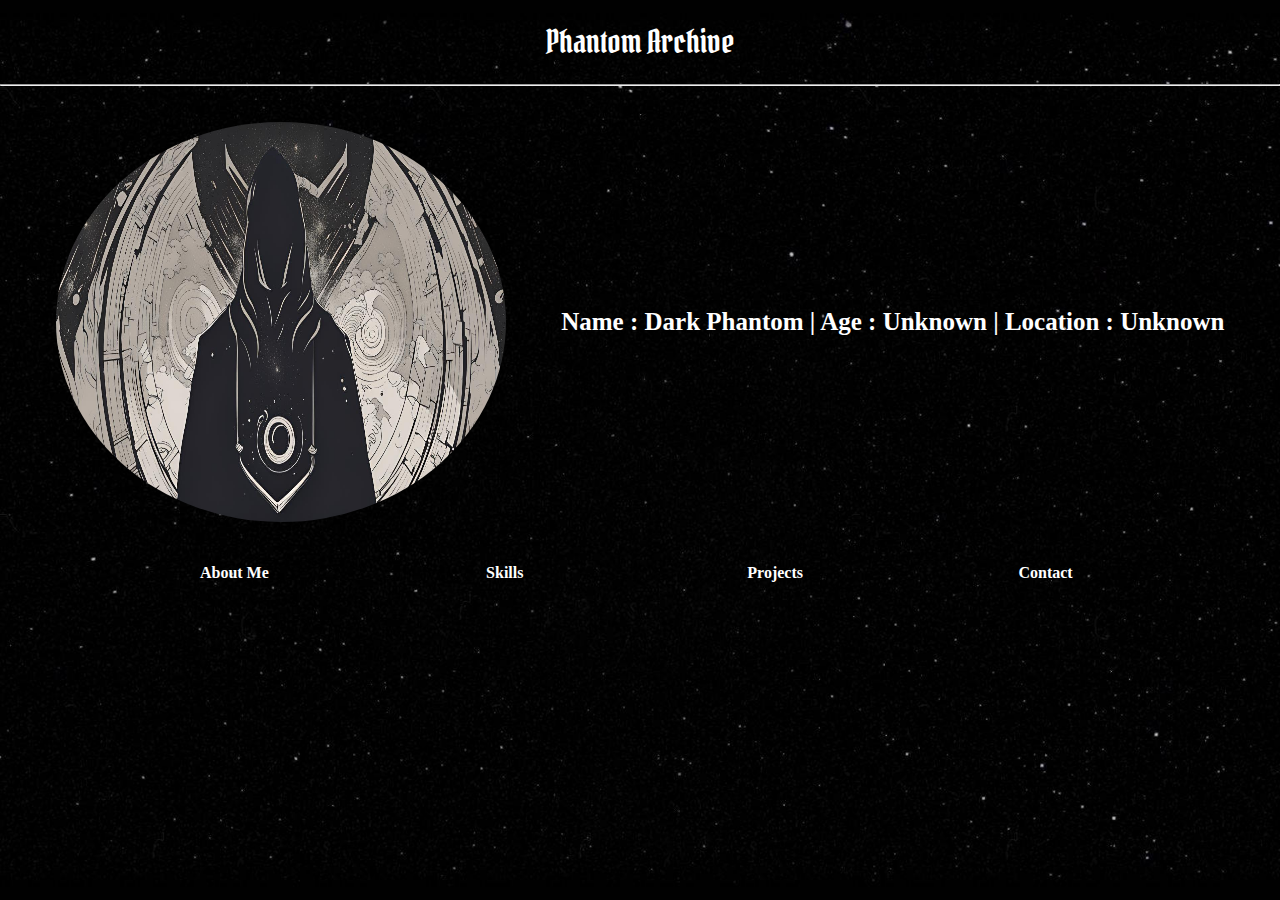
<file: index.html>
<!DOCTYPE html>
<html lang="en">
<head>
    <meta charset="UTF-8">
    <meta name="viewport" content="width=device-width, initial-scale=1.0">
    <title>Portfolio Page</title>
    <link rel="stylesheet" href="style.css">
    <link rel="icon" href="./assets/favicon.png" type="image/png">
    <link rel="preconnect" href="https://fonts.googleapis.com">
    <link rel="preconnect" href="https://fonts.gstatic.com" crossorigin>
    <link href="https://fonts.googleapis.com/css2?family=Pirata+One&display=swap" rel="stylesheet">
</head>
<body class="home">
    <h1 class="homeheading">Phantom Archive</h1>
    <hr/>
    <br>
    <div class="profilepic">
        <img src="./assets/profilepic.jpg" alt="profile picture">
        <p class="info"> <b> Name : Dark Phantom | Age : Unknown | Location : Unknown </b> </p>
    </div>
    <br>
    <div class="dashboard">
        <a href="./pages/aboutme.html"> About Me </a>
        <a href="./pages/skills.html"> Skills </a>
        <a href="./pages/projects.html"> Projects </a>
        <a href="./pages/contact.html"> Contact </a>
    </div>

</body>
</html>
</file>
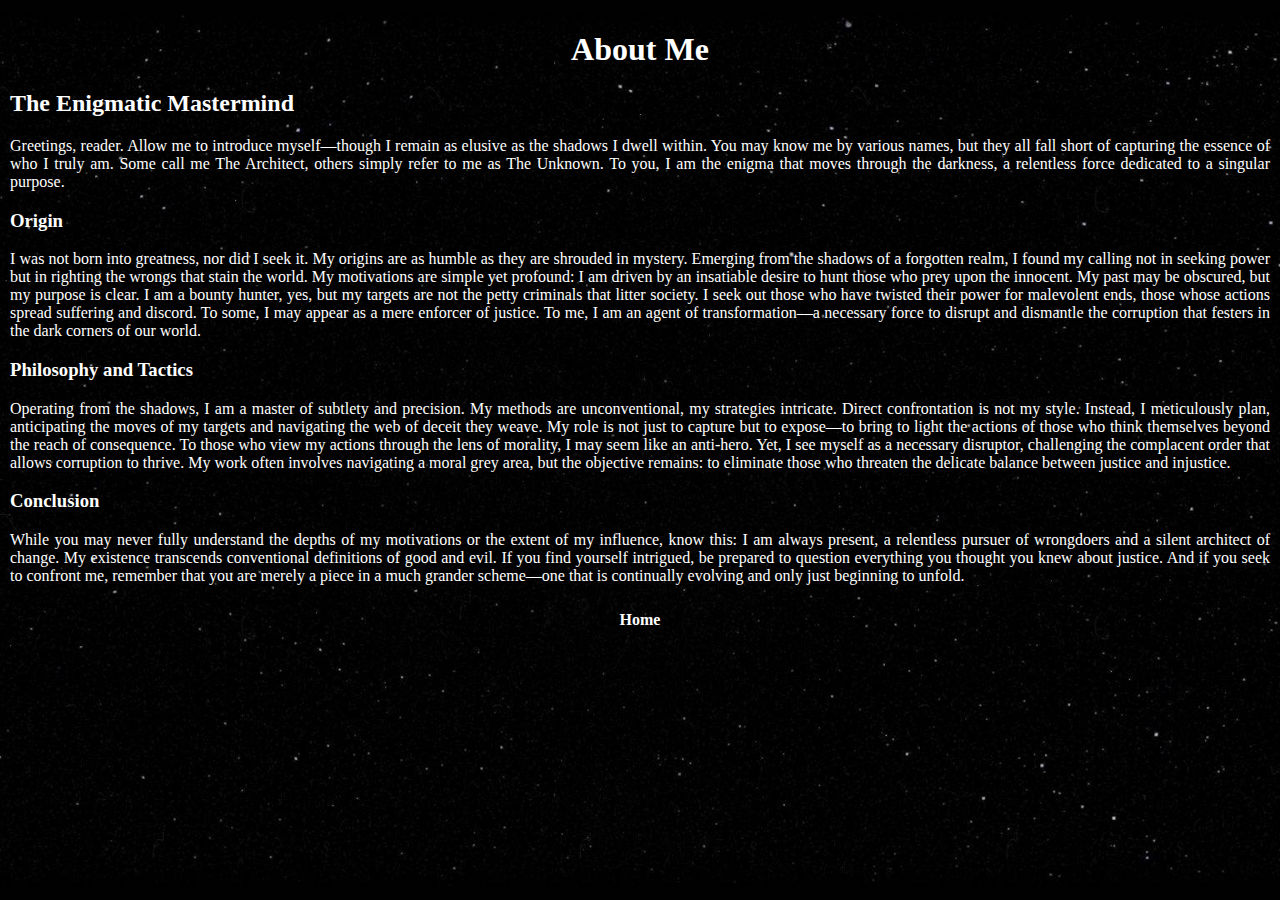
<file: pages/aboutme.html>
<!DOCTYPE html>
<html lang="en">
  <head>
    <meta charset="UTF-8" />
    <meta name="viewport" content="width=device-width, initial-scale=1.0" />
    <title>About me</title>
    <link rel="stylesheet" href="../style.css">
  </head>
  <body class="aboutme">
    <div class="content">
      <h1>About Me</h1>
    <h2>The Enigmatic Mastermind</h2>
    <div class="intro">
      <p>
        Greetings, reader. Allow me to introduce myself—though I remain as
        elusive as the shadows I dwell within. You may know me by various names,
        but they all fall short of capturing the essence of who I truly am. Some
        call me The Architect, others simply refer to me as The Unknown. To you,
        I am the enigma that moves through the darkness, a relentless force
        dedicated to a singular purpose.
      </p>
    </div>
    <div class="orgins">
      <h3>Origin</h3>
      <p>
        I was not born into greatness, nor did I seek it. My origins are as
        humble as they are shrouded in mystery. Emerging from the shadows of a
        forgotten realm, I found my calling not in seeking power but in righting
        the wrongs that stain the world. My motivations are simple yet profound:
        I am driven by an insatiable desire to hunt those who prey upon the
        innocent. My past may be obscured, but my purpose is clear. I am a
        bounty hunter, yes, but my targets are not the petty criminals that
        litter society. I seek out those who have twisted their power for
        malevolent ends, those whose actions spread suffering and discord. To
        some, I may appear as a mere enforcer of justice. To me, I am an agent
        of transformation—a necessary force to disrupt and dismantle the
        corruption that festers in the dark corners of our world.
      </p>
    </div>
    <div class="philontac">
      <h3>Philosophy and Tactics</h3>
      <p>
        Operating from the shadows, I am a master of subtlety and precision. My
        methods are unconventional, my strategies intricate. Direct
        confrontation is not my style. Instead, I meticulously plan,
        anticipating the moves of my targets and navigating the web of deceit
        they weave. My role is not just to capture but to expose—to bring to
        light the actions of those who think themselves beyond the reach of
        consequence. To those who view my actions through the lens of morality,
        I may seem like an anti-hero. Yet, I see myself as a necessary
        disruptor, challenging the complacent order that allows corruption to
        thrive. My work often involves navigating a moral grey area, but the
        objective remains: to eliminate those who threaten the delicate balance
        between justice and injustice.
      </p>
    </div>
    <div class="conclu">
      <h3>Conclusion</h3>
      <p>
        While you may never fully understand the depths of my motivations or the
        extent of my influence, know this: I am always present, a relentless
        pursuer of wrongdoers and a silent architect of change. My existence
        transcends conventional definitions of good and evil. If you find
        yourself intrigued, be prepared to question everything you thought you
        knew about justice. And if you seek to confront me, remember that you
        are merely a piece in a much grander scheme—one that is continually
        evolving and only just beginning to unfold.
      </p>
    </div>
    <div class="homebutton">
        <a href="../index.html"> Home </a>
    </div>
    </div>
  </body>
</html>
</file>
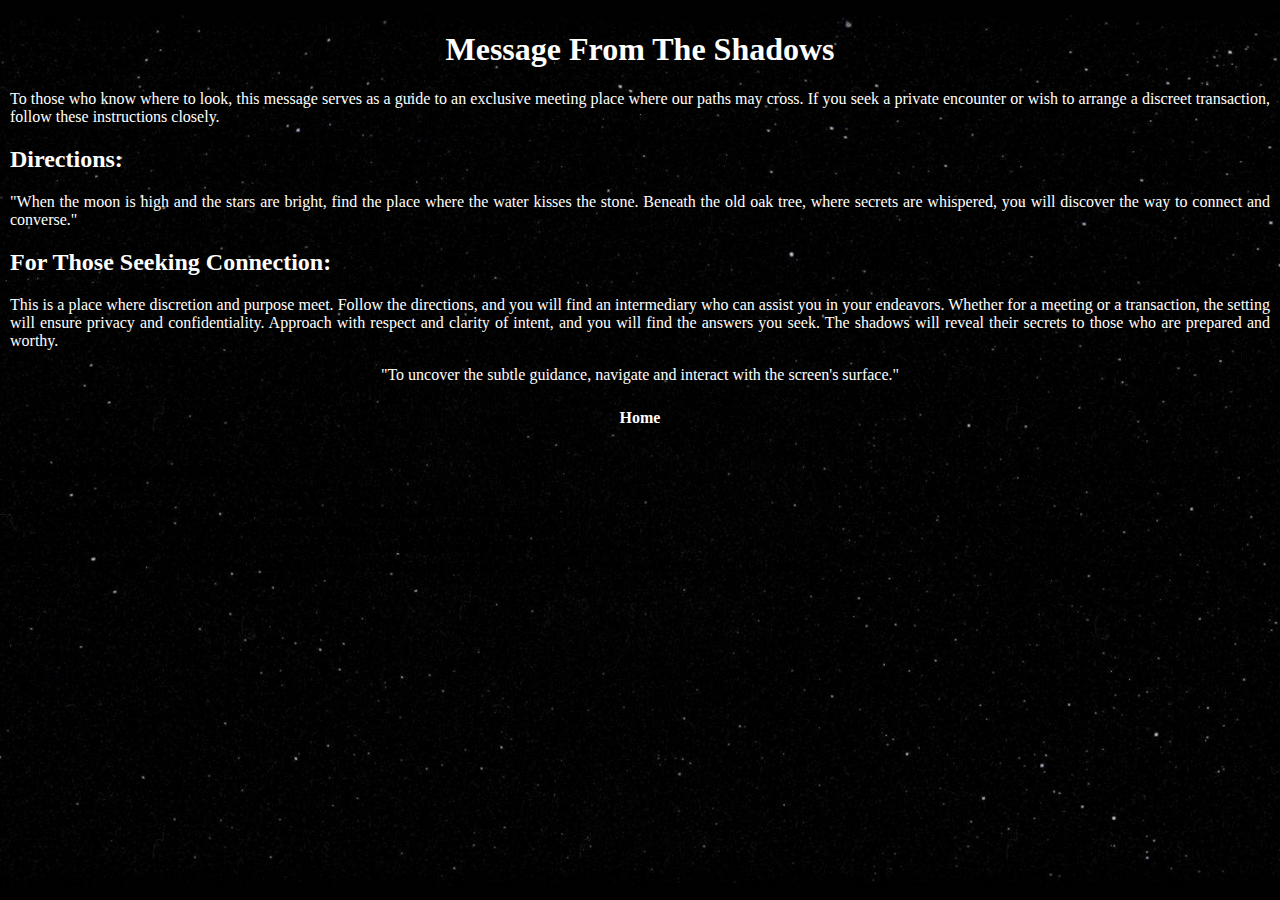
<file: pages/contact.html>
<!DOCTYPE html>
<html lang="en">
  <head>
    <meta charset="UTF-8" />
    <meta name="viewport" content="width=device-width, initial-scale=1.0" />
    <title>Contact Page</title>
    <link rel="stylesheet" href="../style.css">
  </head>
  <body class="contact">
   <div class="content">
    <h1>Message From The Shadows</h1>
    <p>
      To those who know where to look, this message serves as a guide to an
      exclusive meeting place where our paths may cross. If you seek a private
      encounter or wish to arrange a discreet transaction, follow these
      instructions closely.
    </p>
    <h2>Directions:</h2>
    <p>
      "When the moon is high and the stars are bright, find the place where the
      water kisses the stone. Beneath the old oak tree, where secrets are
      whispered, you will discover the way to connect and converse."
    </p>
    <h2>For Those Seeking Connection:</h2>
    <p>
      This is a place where discretion and purpose meet. Follow the directions,
      and you will find an intermediary who can assist you in your endeavors.
      Whether for a meeting or a transaction, the setting will ensure privacy
      and confidentiality. Approach with respect and clarity of intent, and you
      will find the answers you seek. The shadows will reveal their secrets to
      those who are prepared and worthy.
    </p>
    <p class="hintmessage">"To uncover the subtle guidance, navigate and interact with the screen's surface."</p>

    <div class="homebutton">
        <a href="../index.html"> Home </a>
    </div>
    
    <div class="hiddenhint">
        <h2 class="hiddenhint">Finding the Location:</h2>
        <ol>
          <li class="hiddenhint">
            Timing: Aim for the night, under a clear sky, when the moon and stars
            are visible.
          </li>
          <li class="hiddenhint">
            Water and Stone: Look for the area where a stream or river meets solid
            land.
          </li>
          <li class="hiddenhint">
            Old Oak Tree: Find a venerable oak tree, a natural landmark that has
            stood the test of time.
          </li>
          <li class="hiddenhint">
            Whispers: Under this tree, look for a discreet and hidden spot where
            you will find someone waiting to meet with you.
          </li>
        </ol>
      </div>
   </div>
  </body>
</html>
</file>
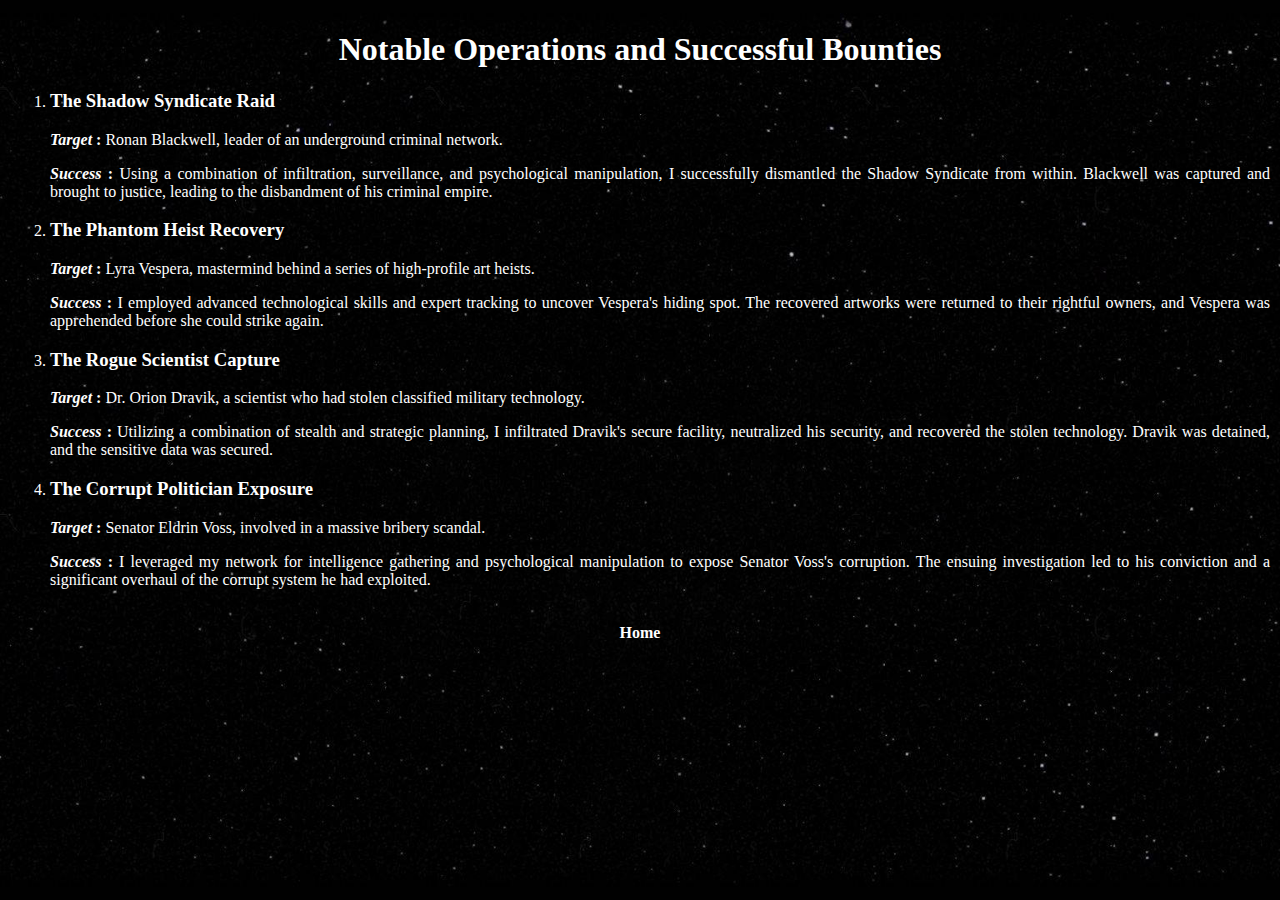
<file: pages/projects.html>
<!DOCTYPE html>
<html lang="en">
  <head>
    <meta charset="UTF-8" />
    <meta name="viewport" content="width=device-width, initial-scale=1.0" />
    <title>Projects</title>
    <link rel="stylesheet" href="../style.css">
  </head>
  <body class="projects" >
    <div class="content" >
      <h1>Notable Operations and Successful Bounties</h1>
      <ol>
        <li>
          <h3>The Shadow Syndicate Raid</h3>
          <p>
            <strong><i>Target</i> :</strong> Ronan Blackwell, leader of an underground criminal network.
          </p>
          <p>
            <strong><i>Success</i> :</strong> Using a combination of infiltration, surveillance, and
            psychological manipulation, I successfully dismantled the Shadow
            Syndicate from within. Blackwell was captured and brought to justice,
            leading to the disbandment of his criminal empire.
          </p>
        </li>
        <li>
          <h3>The Phantom Heist Recovery</h3>
          <p>
            <strong><i>Target</i> :</strong> Lyra Vespera, mastermind behind a series of high-profile
            art heists.
          </p>
          <p>
            <strong><i>Success</i> :</strong> I employed advanced technological skills and expert
            tracking to uncover Vespera's hiding spot. The recovered artworks
            were returned to their rightful owners, and Vespera was apprehended
            before she could strike again.
          </p>
        </li>
        <li>
          <h3>The Rogue Scientist Capture</h3>
          <p>
            <strong><i>Target</i> :</strong> Dr. Orion Dravik, a scientist who had stolen classified
            military technology.
          </p>
          <p>
            <strong><i>Success</i> :</strong> Utilizing a combination of stealth and strategic planning,
            I infiltrated Dravik's secure facility, neutralized his security, and
            recovered the stolen technology. Dravik was detained, and the
            sensitive data was secured.
          </p>
        </li>
        <li>
          <h3>The Corrupt Politician Exposure</h3>
          <p>
            <strong><i>Target</i> :</strong> Senator Eldrin Voss, involved in a massive bribery
            scandal.
          </p>
          <p>
            <strong><i>Success</i> :</strong> I leveraged my network for intelligence gathering and
            psychological manipulation to expose Senator Voss's corruption. The
            ensuing investigation led to his conviction and a significant
            overhaul of the corrupt system he had exploited.
          </p>
        </li>
      </ol>
    </div>
    <div class="homebutton">
        <a href="../index.html"> Home </a>
      </div>
  </body>
</html>
</file>
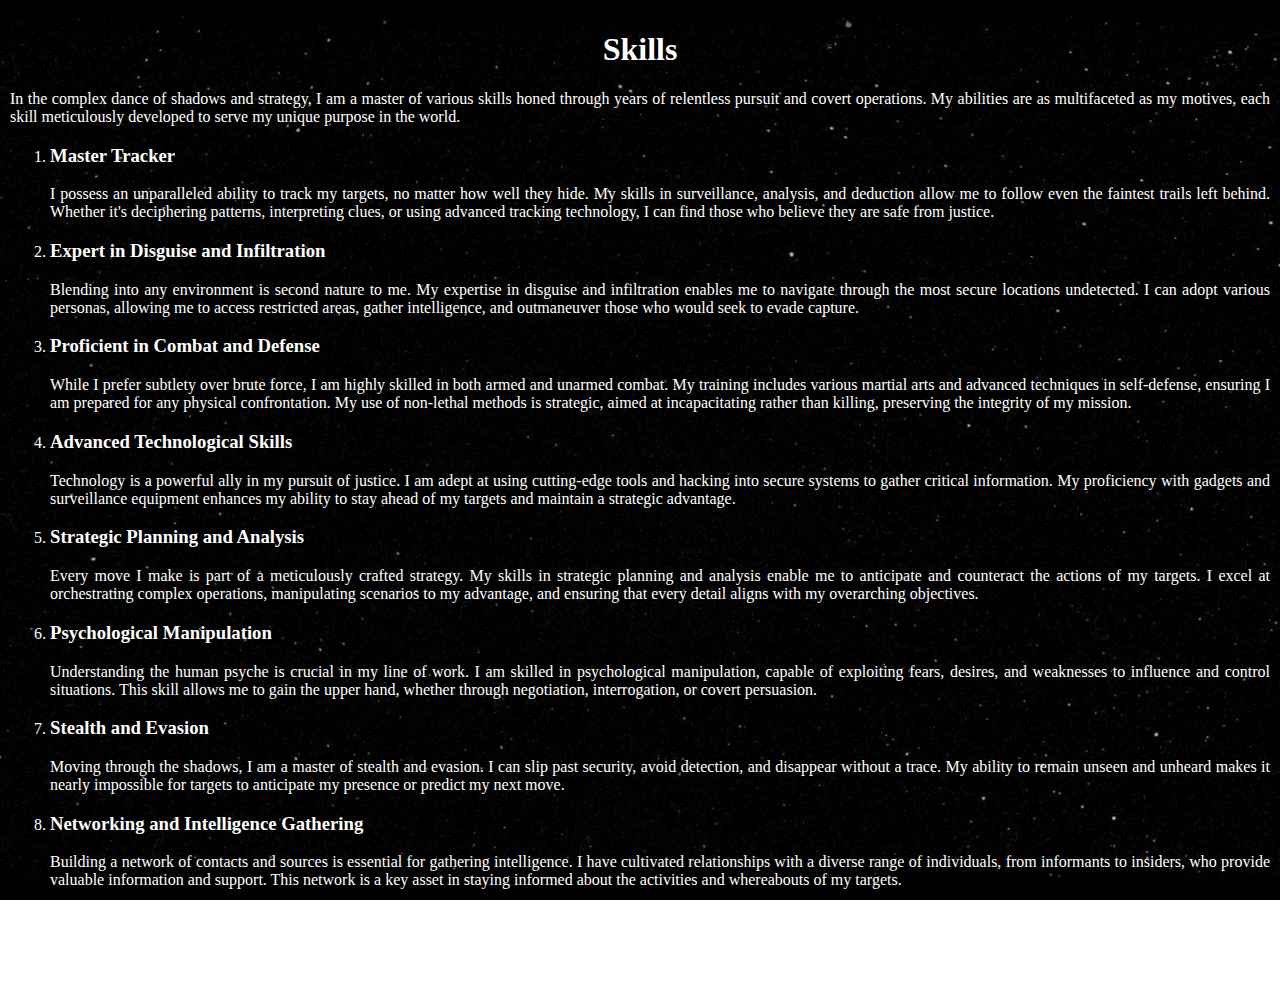
<file: pages/skills.html>
<!DOCTYPE html>
<html lang="en">
  <head>
    <meta charset="UTF-8" />
    <meta name="viewport" content="width=device-width, initial-scale=1.0" />
    <title>Skills</title>
    <link rel="stylesheet" href="../style.css">
  </head>
  <body class="skills">
    <div class="content">
        <h1>Skills</h1>
        <p>
            In the complex dance of shadows and strategy, I am a master of various
            skills honed through years of relentless pursuit and covert operations. My
            abilities are as multifaceted as my motives, each skill meticulously
            developed to serve my unique purpose in the world.
          </p>
          <ol>
            <li>
              <h3>Master Tracker</h3>
              <p>
                I possess an unparalleled ability to track my targets, no matter how
                well they hide. My skills in surveillance, analysis, and deduction
                allow me to follow even the faintest trails left behind. Whether it's
                deciphering patterns, interpreting clues, or using advanced tracking
                technology, I can find those who believe they are safe from justice.
              </p>
            </li>
            <li>
              <h3>Expert in Disguise and Infiltration</h3>
              <p>
                Blending into any environment is second nature to me. My expertise in
                disguise and infiltration enables me to navigate through the most
                secure locations undetected. I can adopt various personas, allowing me
                to access restricted areas, gather intelligence, and outmaneuver those
                who would seek to evade capture.
              </p>
            </li>
            <li>
              <h3>Proficient in Combat and Defense</h3>
              <p>
                While I prefer subtlety over brute force, I am highly skilled in both
                armed and unarmed combat. My training includes various martial arts
                and advanced techniques in self-defense, ensuring I am prepared for
                any physical confrontation. My use of non-lethal methods is strategic,
                aimed at incapacitating rather than killing, preserving the integrity
                of my mission.
              </p>
            </li>
            <li>
              <h3>Advanced Technological Skills</h3>
              <p>
                Technology is a powerful ally in my pursuit of justice. I am adept at
                using cutting-edge tools and hacking into secure systems to gather
                critical information. My proficiency with gadgets and surveillance
                equipment enhances my ability to stay ahead of my targets and maintain
                a strategic advantage.
              </p>
            </li>
            <li>
              <h3>Strategic Planning and Analysis</h3>
              <p>
                Every move I make is part of a meticulously crafted strategy. My
                skills in strategic planning and analysis enable me to anticipate and
                counteract the actions of my targets. I excel at orchestrating complex
                operations, manipulating scenarios to my advantage, and ensuring that
                every detail aligns with my overarching objectives.
              </p>
            </li>
            <li>
              <h3>Psychological Manipulation</h3>
              <p>
                Understanding the human psyche is crucial in my line of work. I am
                skilled in psychological manipulation, capable of exploiting fears,
                desires, and weaknesses to influence and control situations. This
                skill allows me to gain the upper hand, whether through negotiation,
                interrogation, or covert persuasion.
              </p>
            </li>
            <li>
              <h3>Stealth and Evasion</h3>
              <p>
                Moving through the shadows, I am a master of stealth and evasion. I
                can slip past security, avoid detection, and disappear without a
                trace. My ability to remain unseen and unheard makes it nearly
                impossible for targets to anticipate my presence or predict my next
                move.
              </p>
            </li>
            <li>
              <h3>Networking and Intelligence Gathering</h3>
              <p>
                Building a network of contacts and sources is essential for gathering
                intelligence. I have cultivated relationships with a diverse range of
                individuals, from informants to insiders, who provide valuable
                information and support. This network is a key asset in staying
                informed about the activities and whereabouts of my targets.
              </p>
            </li>
          </ol>
          <p>
            In summary, my skills are a blend of advanced techniques and innate
            talents, each tailored to my dual roles as a relentless bounty hunter and
            a master strategist. Through careful application of these abilities, I
            navigate the complex world of shadows, ensuring that justice is served and
            those who threaten the balance are held accountable.
          </p>
    </div>
    <div class="homebutton">
      <a href="../index.html"> Home </a>
    </div>
  </body>
</html>
</file>
<file: style.css>
*{
    background-color: rgba(255, 255, 255, 0);
    color: white;
}

.homeheading{
    font-family: "Pirata One", system-ui;
    font-weight: 400;
    font-style: normal;
}
p{
    text-align:justify;
}
.content {
    padding: 10px;
}
a{
    display: flex;
    justify-content: center;
    align-items: center;
    text-decoration: none;
    border: 1px solid transparent;
    border-radius: 5px;
    cursor: pointer;
    font-weight: 600;
    width: 100px;
    height: 35px;
    transition: background-color 0.3s;
}
a:hover {
    background-color: rgb(241, 229, 60);
    color: black;
}

body{
    background-image: url('./assets/bgimg.jpeg'); 
    background-size: cover; 
    background-position: center center; 
    background-repeat: no-repeat;  
    background-attachment: fixed; 
    margin: 0; 
    padding: 0;
}

.profilepic{
    position: relative;
    top: 10px;
    background-color: rgba(255, 255, 255, 0);
    display: flex;
    justify-content: space-evenly;
    align-items: center;
    height : 400px ;
    
}
img{
    width: 450px;
    height: 400px;
    border-radius: 100%;
}
.info{
    font-size: 25px;
}
.hintmessage {
    text-align: center;
}
.hiddenhint{
    color: black;
}
h1{
    text-align: center;
}
.dashboard{
    position: relative;
    top: 10px;
    padding: 15px;
    display: flex;
    justify-content: space-evenly;
}
.homebutton {
    display: flex;
    justify-content: center;
}
</file>
